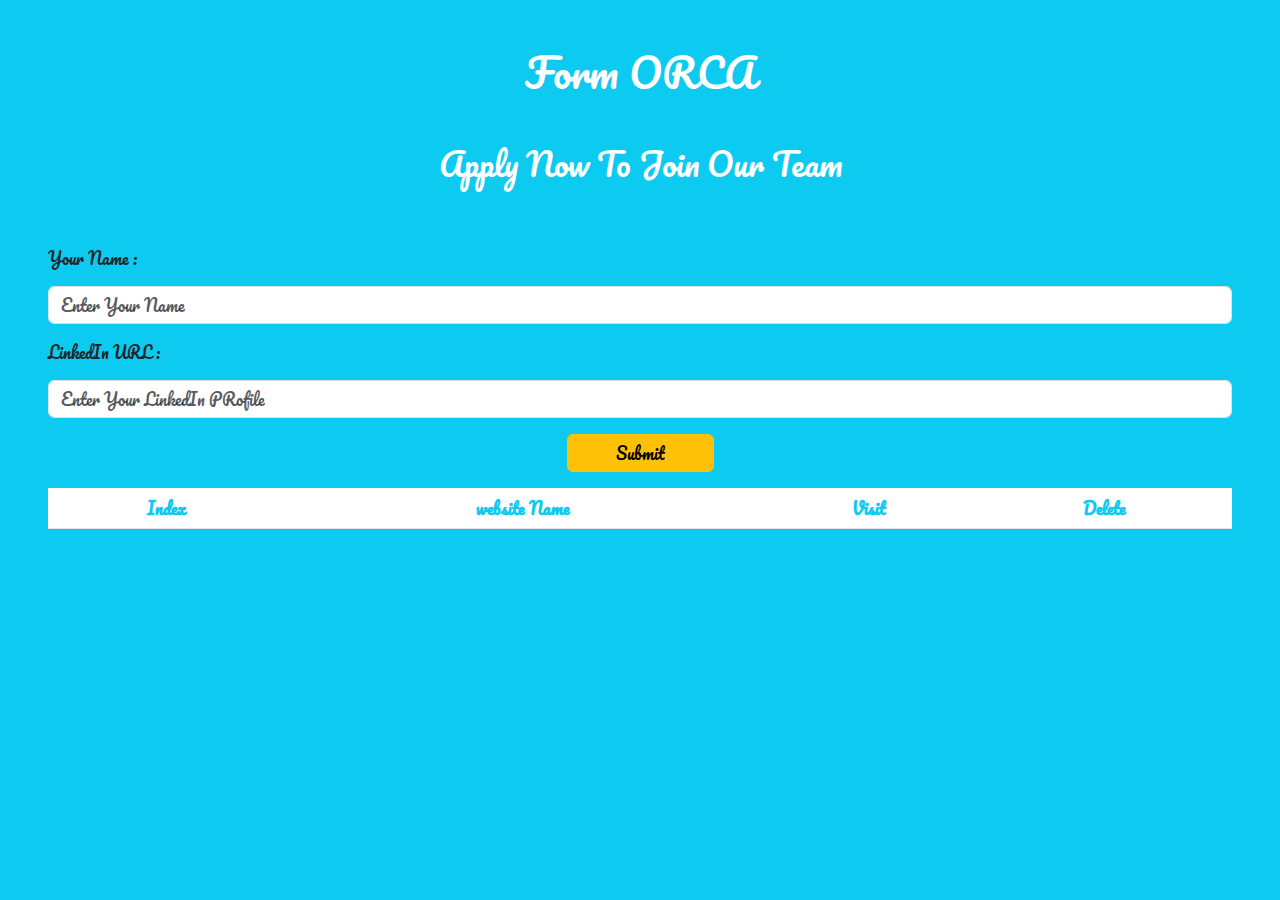
<file: index.html>
<!DOCTYPE html>
<html lang="en">
<head>
    <meta charset="UTF-8">
    <meta http-equiv="X-UA-Compatible" content="IE=edge">
    <meta name="viewport" content="width=device-width, initial-scale=1.0">
    <link rel="preconnect" href="https://fonts.googleapis.com">
<link rel="preconnect" href="https://fonts.gstatic.com" crossorigin>
<link href="https://fonts.googleapis.com/css2?family=Pacifico&family=Poppins:wght@100;200;300;400;500;600;700;800;900&display=swap" rel="stylesheet">
    <title>ORCA FORM</title>
    <link rel="website icon" type="png" href="imges/profile.jpg">
    <link rel="stylesheet" href="css/bootstrap.min.css">
    <link rel="stylesheet" href="css/pro.css">
</head>
<body class=" bg-info  mx-5 ">
    <h1 class=" text-center my-5 text-white position-relative  ">Form ORCA</h1>
    <h2 class=" text-center my-5 text-white ">Apply Now To Join Our Team </h2>
    <label class=" my-3">Your Name :</label>
    <input class=" form-control" placeholder="Enter Your Name" id="name">
    <label class=" my-3">LinkedIn URL :</label>
    <input class=" form-control" placeholder="Enter Your LinkedIn PRofile" id="link">
    <div class=" text-center ">
        <button onclick=" getData()" class=" btn btn-warning my-3 px-5 text-center  "> Submit </button>
    </div>
    <table class="table text-center ">
        <tr class="">
            <th class=" text-info">Index</th>
            <th class=" text-info">website Name</th>
            <th class=" text-info">Visit</th>
            <th class=" text-info">Delete</th>
        </tr>
        <tbody id="tbody" class=" text-white ">
        </tbody>
    </table>
    <script src="js/pro.js"></script>
</body>
</html>
</file>
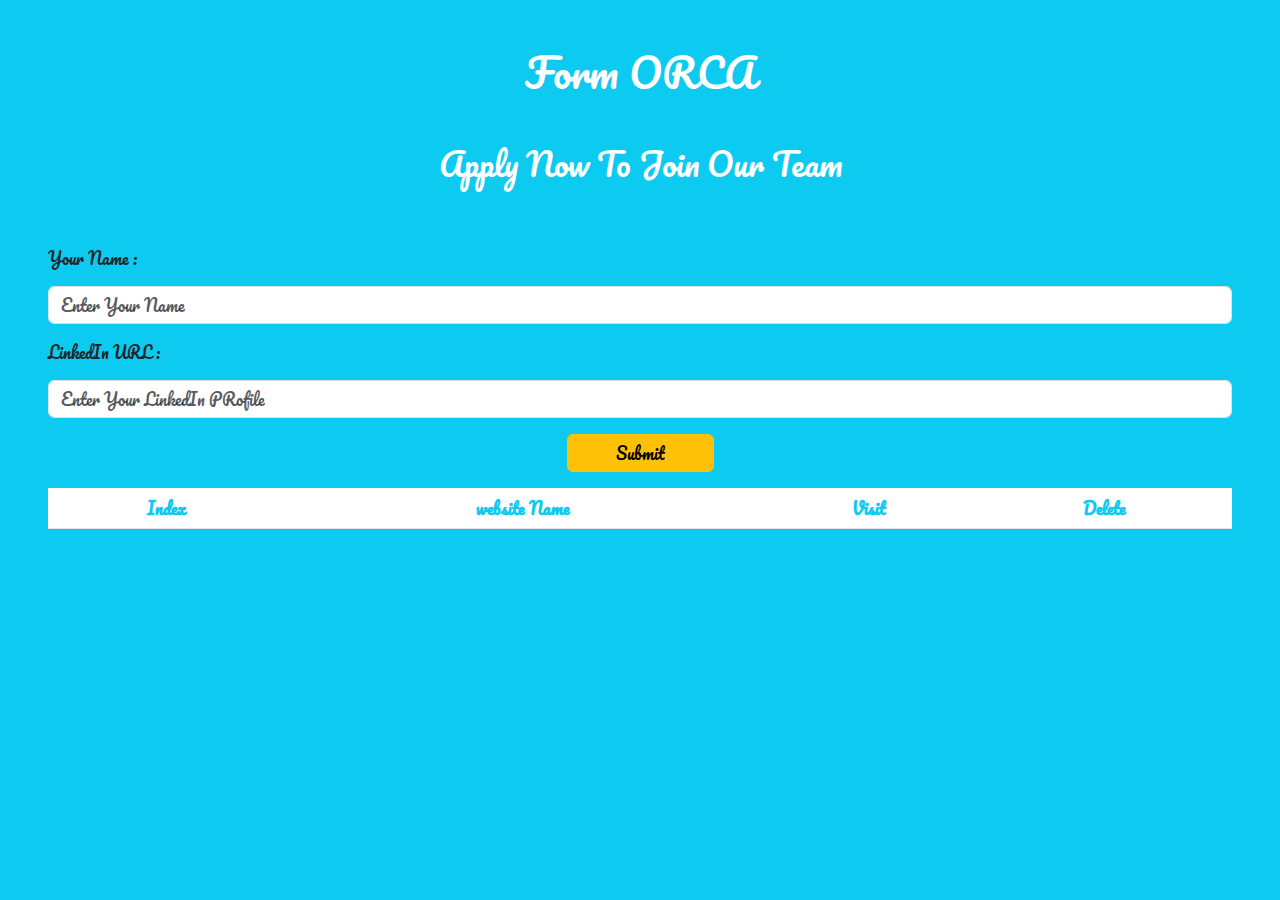
<file: third assignment js/index.html>
<!DOCTYPE html>
<html lang="en">
<head>
    <meta charset="UTF-8">
    <meta http-equiv="X-UA-Compatible" content="IE=edge">
    <meta name="viewport" content="width=device-width, initial-scale=1.0">
    <link rel="preconnect" href="https://fonts.googleapis.com">
<link rel="preconnect" href="https://fonts.gstatic.com" crossorigin>
<link href="https://fonts.googleapis.com/css2?family=Pacifico&family=Poppins:wght@100;200;300;400;500;600;700;800;900&display=swap" rel="stylesheet">
    <title>ORCA FORM</title>
    <link rel="website icon" type="png" href="../third assignment js/imges/profile.jpg">
    <link rel="stylesheet" href="../third assignment js/css/bootstrap.min.css">
    <link rel="stylesheet" href="../third assignment js/css/pro.css">
</head>
<body class=" bg-info  mx-5 ">
    <h1 class=" text-center my-5 text-white position-relative  ">Form ORCA</h1>
    <h2 class=" text-center my-5 text-white ">Apply Now To Join Our Team </h2>
    <label class=" my-3">Your Name :</label>
    <input class=" form-control" placeholder="Enter Your Name" id="name">
    <label class=" my-3">LinkedIn URL :</label>
    <input class=" form-control" placeholder="Enter Your LinkedIn PRofile" id="link">
    <div class=" text-center ">
        <button onclick=" getData()" class=" btn btn-warning my-3 px-5 text-center  "> Submit </button>
    </div>
    <table class="table text-center ">
        <tr class="">
            <th class=" text-info">Index</th>
            <th class=" text-info">website Name</th>
            <th class=" text-info">Visit</th>
            <th class=" text-info">Delete</th>
        </tr>
        <tbody id="tbody" class=" text-white ">
        </tbody>
    </table>
    <script src="../third assignment js/js/pro.js"></script>
</body>
</html>
</file>
<file: css/pro.css>
*{
    margin: 0;
    padding: 0;
    box-sizing: border-box;
}
body{
font-family: 'Pacifico', cursive;
}
/* h1::before{
        content: "";
        position: absolute;
        width: 100%;
        height: 25%;
        left: 0px;
        bottom: 10px;
        background-color: rgb(10, 105, 124);
        z-index: -1;
        transition: height 350ms ease 0s;
} */
</file>
<file: third assignment js/css/pro.css>
*{
    margin: 0;
    padding: 0;
    box-sizing: border-box;
}
body{
font-family: 'Pacifico', cursive;
}
/* h1::before{
        content: "";
        position: absolute;
        width: 100%;
        height: 25%;
        left: 0px;
        bottom: 10px;
        background-color: rgb(10, 105, 124);
        z-index: -1;
        transition: height 350ms ease 0s;
} */
</file>
